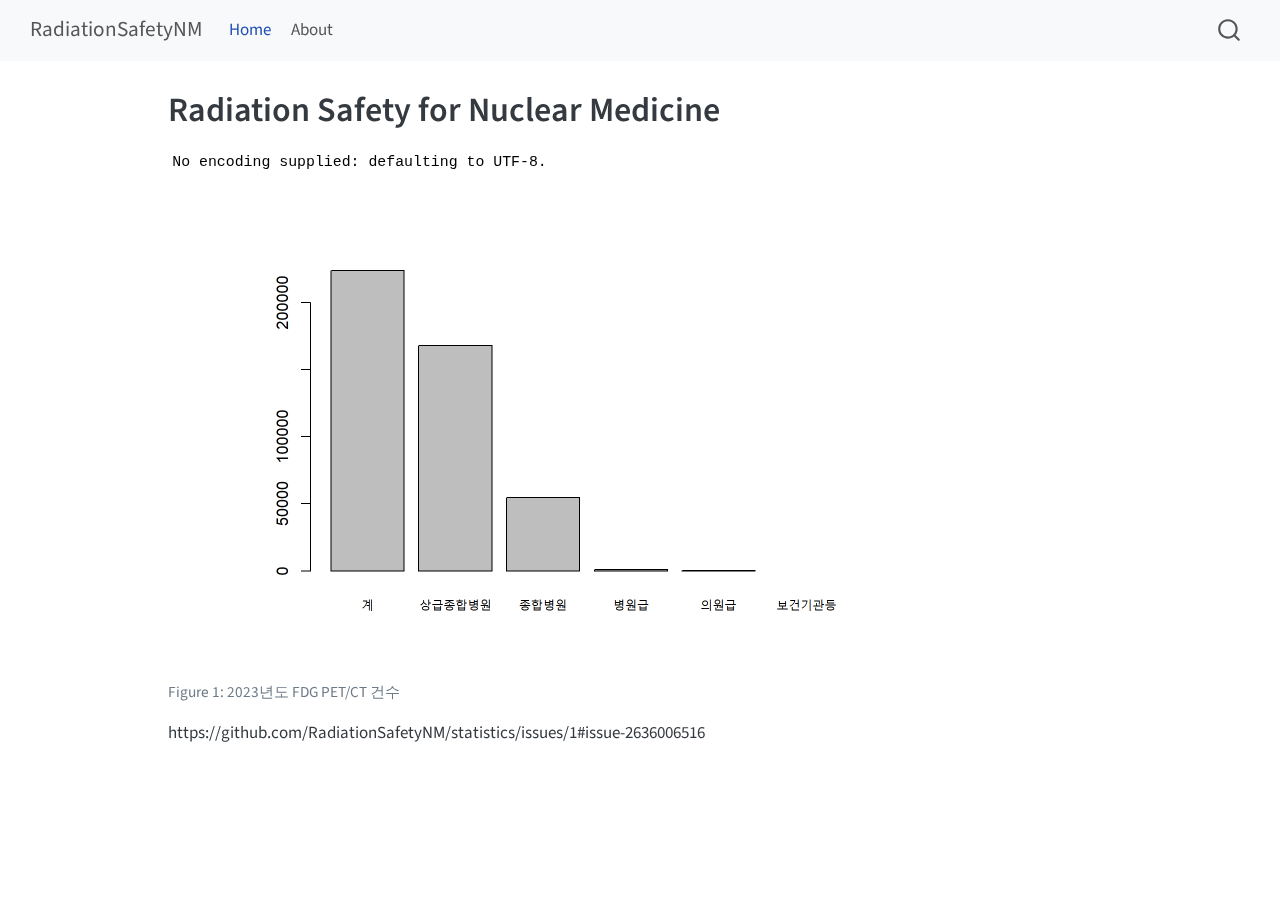
<file: docs/index.html>
<!DOCTYPE html>
<html xmlns="http://www.w3.org/1999/xhtml" lang="en" xml:lang="en"><head>

<meta charset="utf-8">
<meta name="generator" content="quarto-1.5.57">

<meta name="viewport" content="width=device-width, initial-scale=1.0, user-scalable=yes">


<title>Radiation Safety for Nuclear Medicine – RadiationSafetyNM</title>
<style>
code{white-space: pre-wrap;}
span.smallcaps{font-variant: small-caps;}
div.columns{display: flex; gap: min(4vw, 1.5em);}
div.column{flex: auto; overflow-x: auto;}
div.hanging-indent{margin-left: 1.5em; text-indent: -1.5em;}
ul.task-list{list-style: none;}
ul.task-list li input[type="checkbox"] {
  width: 0.8em;
  margin: 0 0.8em 0.2em -1em; /* quarto-specific, see https://github.com/quarto-dev/quarto-cli/issues/4556 */ 
  vertical-align: middle;
}
</style>


<script src="site_libs/quarto-nav/quarto-nav.js"></script>
<script src="site_libs/quarto-nav/headroom.min.js"></script>
<script src="site_libs/clipboard/clipboard.min.js"></script>
<script src="site_libs/quarto-search/autocomplete.umd.js"></script>
<script src="site_libs/quarto-search/fuse.min.js"></script>
<script src="site_libs/quarto-search/quarto-search.js"></script>
<meta name="quarto:offset" content="./">
<script src="site_libs/quarto-html/quarto.js"></script>
<script src="site_libs/quarto-html/popper.min.js"></script>
<script src="site_libs/quarto-html/tippy.umd.min.js"></script>
<script src="site_libs/quarto-html/anchor.min.js"></script>
<link href="site_libs/quarto-html/tippy.css" rel="stylesheet">
<link href="site_libs/quarto-html/quarto-syntax-highlighting.css" rel="stylesheet" id="quarto-text-highlighting-styles">
<script src="site_libs/bootstrap/bootstrap.min.js"></script>
<link href="site_libs/bootstrap/bootstrap-icons.css" rel="stylesheet">
<link href="site_libs/bootstrap/bootstrap.min.css" rel="stylesheet" id="quarto-bootstrap" data-mode="light">
<script id="quarto-search-options" type="application/json">{
  "location": "navbar",
  "copy-button": false,
  "collapse-after": 3,
  "panel-placement": "end",
  "type": "overlay",
  "limit": 50,
  "keyboard-shortcut": [
    "f",
    "/",
    "s"
  ],
  "show-item-context": false,
  "language": {
    "search-no-results-text": "No results",
    "search-matching-documents-text": "matching documents",
    "search-copy-link-title": "Copy link to search",
    "search-hide-matches-text": "Hide additional matches",
    "search-more-match-text": "more match in this document",
    "search-more-matches-text": "more matches in this document",
    "search-clear-button-title": "Clear",
    "search-text-placeholder": "",
    "search-detached-cancel-button-title": "Cancel",
    "search-submit-button-title": "Submit",
    "search-label": "Search"
  }
}</script>


<link rel="stylesheet" href="styles.css">
</head>

<body class="nav-fixed">

<div id="quarto-search-results"></div>
  <header id="quarto-header" class="headroom fixed-top">
    <nav class="navbar navbar-expand-lg " data-bs-theme="dark">
      <div class="navbar-container container-fluid">
      <div class="navbar-brand-container mx-auto">
    <a class="navbar-brand" href="./index.html">
    <span class="navbar-title">RadiationSafetyNM</span>
    </a>
  </div>
            <div id="quarto-search" class="" title="Search"></div>
          <button class="navbar-toggler" type="button" data-bs-toggle="collapse" data-bs-target="#navbarCollapse" aria-controls="navbarCollapse" role="menu" aria-expanded="false" aria-label="Toggle navigation" onclick="if (window.quartoToggleHeadroom) { window.quartoToggleHeadroom(); }">
  <span class="navbar-toggler-icon"></span>
</button>
          <div class="collapse navbar-collapse" id="navbarCollapse">
            <ul class="navbar-nav navbar-nav-scroll me-auto">
  <li class="nav-item">
    <a class="nav-link active" href="./index.html" aria-current="page"> 
<span class="menu-text">Home</span></a>
  </li>  
  <li class="nav-item">
    <a class="nav-link" href="./about.html"> 
<span class="menu-text">About</span></a>
  </li>  
</ul>
          </div> <!-- /navcollapse -->
            <div class="quarto-navbar-tools">
</div>
      </div> <!-- /container-fluid -->
    </nav>
</header>
<!-- content -->
<div id="quarto-content" class="quarto-container page-columns page-rows-contents page-layout-article page-navbar">
<!-- sidebar -->
<!-- margin-sidebar -->
    <div id="quarto-margin-sidebar" class="sidebar margin-sidebar zindex-bottom">
        
    </div>
<!-- main -->
<main class="content" id="quarto-document-content">

<header id="title-block-header" class="quarto-title-block default">
<div class="quarto-title">
<h1 class="title">Radiation Safety for Nuclear Medicine</h1>
</div>



<div class="quarto-title-meta">

    
  
    
  </div>
  


</header>


<div class="cell">
<div class="cell-output cell-output-stderr">
<pre><code>No encoding supplied: defaulting to UTF-8.</code></pre>
</div>
<div class="cell-output-display">
<div id="fig-petct" class="quarto-float quarto-figure quarto-figure-center anchored">
<figure class="quarto-float quarto-float-fig figure">
<div aria-describedby="fig-petct-caption-0ceaefa1-69ba-4598-a22c-09a6ac19f8ca">
<img src="index_files/figure-html/fig-petct-1.png" class="img-fluid figure-img" width="672">
</div>
<figcaption class="quarto-float-caption-bottom quarto-float-caption quarto-float-fig" id="fig-petct-caption-0ceaefa1-69ba-4598-a22c-09a6ac19f8ca">
Figure&nbsp;1: 2023년도 FDG PET/CT 건수
</figcaption>
</figure>
</div>
</div>
</div>
<p>https://github.com/RadiationSafetyNM/statistics/issues/1#issue-2636006516</p>
<script src="https://utteranc.es/client.js" repo="[ENTER REPO HERE]" issue-term="pathname" theme="github-light" crossorigin="anonymous" async="">
</script>



</main> <!-- /main -->
<script id="quarto-html-after-body" type="application/javascript">
window.document.addEventListener("DOMContentLoaded", function (event) {
  const toggleBodyColorMode = (bsSheetEl) => {
    const mode = bsSheetEl.getAttribute("data-mode");
    const bodyEl = window.document.querySelector("body");
    if (mode === "dark") {
      bodyEl.classList.add("quarto-dark");
      bodyEl.classList.remove("quarto-light");
    } else {
      bodyEl.classList.add("quarto-light");
      bodyEl.classList.remove("quarto-dark");
    }
  }
  const toggleBodyColorPrimary = () => {
    const bsSheetEl = window.document.querySelector("link#quarto-bootstrap");
    if (bsSheetEl) {
      toggleBodyColorMode(bsSheetEl);
    }
  }
  toggleBodyColorPrimary();  
  const icon = "";
  const anchorJS = new window.AnchorJS();
  anchorJS.options = {
    placement: 'right',
    icon: icon
  };
  anchorJS.add('.anchored');
  const isCodeAnnotation = (el) => {
    for (const clz of el.classList) {
      if (clz.startsWith('code-annotation-')) {                     
        return true;
      }
    }
    return false;
  }
  const onCopySuccess = function(e) {
    // button target
    const button = e.trigger;
    // don't keep focus
    button.blur();
    // flash "checked"
    button.classList.add('code-copy-button-checked');
    var currentTitle = button.getAttribute("title");
    button.setAttribute("title", "Copied!");
    let tooltip;
    if (window.bootstrap) {
      button.setAttribute("data-bs-toggle", "tooltip");
      button.setAttribute("data-bs-placement", "left");
      button.setAttribute("data-bs-title", "Copied!");
      tooltip = new bootstrap.Tooltip(button, 
        { trigger: "manual", 
          customClass: "code-copy-button-tooltip",
          offset: [0, -8]});
      tooltip.show();    
    }
    setTimeout(function() {
      if (tooltip) {
        tooltip.hide();
        button.removeAttribute("data-bs-title");
        button.removeAttribute("data-bs-toggle");
        button.removeAttribute("data-bs-placement");
      }
      button.setAttribute("title", currentTitle);
      button.classList.remove('code-copy-button-checked');
    }, 1000);
    // clear code selection
    e.clearSelection();
  }
  const getTextToCopy = function(trigger) {
      const codeEl = trigger.previousElementSibling.cloneNode(true);
      for (const childEl of codeEl.children) {
        if (isCodeAnnotation(childEl)) {
          childEl.remove();
        }
      }
      return codeEl.innerText;
  }
  const clipboard = new window.ClipboardJS('.code-copy-button:not([data-in-quarto-modal])', {
    text: getTextToCopy
  });
  clipboard.on('success', onCopySuccess);
  if (window.document.getElementById('quarto-embedded-source-code-modal')) {
    // For code content inside modals, clipBoardJS needs to be initialized with a container option
    // TODO: Check when it could be a function (https://github.com/zenorocha/clipboard.js/issues/860)
    const clipboardModal = new window.ClipboardJS('.code-copy-button[data-in-quarto-modal]', {
      text: getTextToCopy,
      container: window.document.getElementById('quarto-embedded-source-code-modal')
    });
    clipboardModal.on('success', onCopySuccess);
  }
    var localhostRegex = new RegExp(/^(?:http|https):\/\/localhost\:?[0-9]*\//);
    var mailtoRegex = new RegExp(/^mailto:/);
      var filterRegex = new RegExp('/' + window.location.host + '/');
    var isInternal = (href) => {
        return filterRegex.test(href) || localhostRegex.test(href) || mailtoRegex.test(href);
    }
    // Inspect non-navigation links and adorn them if external
 	var links = window.document.querySelectorAll('a[href]:not(.nav-link):not(.navbar-brand):not(.toc-action):not(.sidebar-link):not(.sidebar-item-toggle):not(.pagination-link):not(.no-external):not([aria-hidden]):not(.dropdown-item):not(.quarto-navigation-tool):not(.about-link)');
    for (var i=0; i<links.length; i++) {
      const link = links[i];
      if (!isInternal(link.href)) {
        // undo the damage that might have been done by quarto-nav.js in the case of
        // links that we want to consider external
        if (link.dataset.originalHref !== undefined) {
          link.href = link.dataset.originalHref;
        }
      }
    }
  function tippyHover(el, contentFn, onTriggerFn, onUntriggerFn) {
    const config = {
      allowHTML: true,
      maxWidth: 500,
      delay: 100,
      arrow: false,
      appendTo: function(el) {
          return el.parentElement;
      },
      interactive: true,
      interactiveBorder: 10,
      theme: 'quarto',
      placement: 'bottom-start',
    };
    if (contentFn) {
      config.content = contentFn;
    }
    if (onTriggerFn) {
      config.onTrigger = onTriggerFn;
    }
    if (onUntriggerFn) {
      config.onUntrigger = onUntriggerFn;
    }
    window.tippy(el, config); 
  }
  const noterefs = window.document.querySelectorAll('a[role="doc-noteref"]');
  for (var i=0; i<noterefs.length; i++) {
    const ref = noterefs[i];
    tippyHover(ref, function() {
      // use id or data attribute instead here
      let href = ref.getAttribute('data-footnote-href') || ref.getAttribute('href');
      try { href = new URL(href).hash; } catch {}
      const id = href.replace(/^#\/?/, "");
      const note = window.document.getElementById(id);
      if (note) {
        return note.innerHTML;
      } else {
        return "";
      }
    });
  }
  const xrefs = window.document.querySelectorAll('a.quarto-xref');
  const processXRef = (id, note) => {
    // Strip column container classes
    const stripColumnClz = (el) => {
      el.classList.remove("page-full", "page-columns");
      if (el.children) {
        for (const child of el.children) {
          stripColumnClz(child);
        }
      }
    }
    stripColumnClz(note)
    if (id === null || id.startsWith('sec-')) {
      // Special case sections, only their first couple elements
      const container = document.createElement("div");
      if (note.children && note.children.length > 2) {
        container.appendChild(note.children[0].cloneNode(true));
        for (let i = 1; i < note.children.length; i++) {
          const child = note.children[i];
          if (child.tagName === "P" && child.innerText === "") {
            continue;
          } else {
            container.appendChild(child.cloneNode(true));
            break;
          }
        }
        if (window.Quarto?.typesetMath) {
          window.Quarto.typesetMath(container);
        }
        return container.innerHTML
      } else {
        if (window.Quarto?.typesetMath) {
          window.Quarto.typesetMath(note);
        }
        return note.innerHTML;
      }
    } else {
      // Remove any anchor links if they are present
      const anchorLink = note.querySelector('a.anchorjs-link');
      if (anchorLink) {
        anchorLink.remove();
      }
      if (window.Quarto?.typesetMath) {
        window.Quarto.typesetMath(note);
      }
      // TODO in 1.5, we should make sure this works without a callout special case
      if (note.classList.contains("callout")) {
        return note.outerHTML;
      } else {
        return note.innerHTML;
      }
    }
  }
  for (var i=0; i<xrefs.length; i++) {
    const xref = xrefs[i];
    tippyHover(xref, undefined, function(instance) {
      instance.disable();
      let url = xref.getAttribute('href');
      let hash = undefined; 
      if (url.startsWith('#')) {
        hash = url;
      } else {
        try { hash = new URL(url).hash; } catch {}
      }
      if (hash) {
        const id = hash.replace(/^#\/?/, "");
        const note = window.document.getElementById(id);
        if (note !== null) {
          try {
            const html = processXRef(id, note.cloneNode(true));
            instance.setContent(html);
          } finally {
            instance.enable();
            instance.show();
          }
        } else {
          // See if we can fetch this
          fetch(url.split('#')[0])
          .then(res => res.text())
          .then(html => {
            const parser = new DOMParser();
            const htmlDoc = parser.parseFromString(html, "text/html");
            const note = htmlDoc.getElementById(id);
            if (note !== null) {
              const html = processXRef(id, note);
              instance.setContent(html);
            } 
          }).finally(() => {
            instance.enable();
            instance.show();
          });
        }
      } else {
        // See if we can fetch a full url (with no hash to target)
        // This is a special case and we should probably do some content thinning / targeting
        fetch(url)
        .then(res => res.text())
        .then(html => {
          const parser = new DOMParser();
          const htmlDoc = parser.parseFromString(html, "text/html");
          const note = htmlDoc.querySelector('main.content');
          if (note !== null) {
            // This should only happen for chapter cross references
            // (since there is no id in the URL)
            // remove the first header
            if (note.children.length > 0 && note.children[0].tagName === "HEADER") {
              note.children[0].remove();
            }
            const html = processXRef(null, note);
            instance.setContent(html);
          } 
        }).finally(() => {
          instance.enable();
          instance.show();
        });
      }
    }, function(instance) {
    });
  }
      let selectedAnnoteEl;
      const selectorForAnnotation = ( cell, annotation) => {
        let cellAttr = 'data-code-cell="' + cell + '"';
        let lineAttr = 'data-code-annotation="' +  annotation + '"';
        const selector = 'span[' + cellAttr + '][' + lineAttr + ']';
        return selector;
      }
      const selectCodeLines = (annoteEl) => {
        const doc = window.document;
        const targetCell = annoteEl.getAttribute("data-target-cell");
        const targetAnnotation = annoteEl.getAttribute("data-target-annotation");
        const annoteSpan = window.document.querySelector(selectorForAnnotation(targetCell, targetAnnotation));
        const lines = annoteSpan.getAttribute("data-code-lines").split(",");
        const lineIds = lines.map((line) => {
          return targetCell + "-" + line;
        })
        let top = null;
        let height = null;
        let parent = null;
        if (lineIds.length > 0) {
            //compute the position of the single el (top and bottom and make a div)
            const el = window.document.getElementById(lineIds[0]);
            top = el.offsetTop;
            height = el.offsetHeight;
            parent = el.parentElement.parentElement;
          if (lineIds.length > 1) {
            const lastEl = window.document.getElementById(lineIds[lineIds.length - 1]);
            const bottom = lastEl.offsetTop + lastEl.offsetHeight;
            height = bottom - top;
          }
          if (top !== null && height !== null && parent !== null) {
            // cook up a div (if necessary) and position it 
            let div = window.document.getElementById("code-annotation-line-highlight");
            if (div === null) {
              div = window.document.createElement("div");
              div.setAttribute("id", "code-annotation-line-highlight");
              div.style.position = 'absolute';
              parent.appendChild(div);
            }
            div.style.top = top - 2 + "px";
            div.style.height = height + 4 + "px";
            div.style.left = 0;
            let gutterDiv = window.document.getElementById("code-annotation-line-highlight-gutter");
            if (gutterDiv === null) {
              gutterDiv = window.document.createElement("div");
              gutterDiv.setAttribute("id", "code-annotation-line-highlight-gutter");
              gutterDiv.style.position = 'absolute';
              const codeCell = window.document.getElementById(targetCell);
              const gutter = codeCell.querySelector('.code-annotation-gutter');
              gutter.appendChild(gutterDiv);
            }
            gutterDiv.style.top = top - 2 + "px";
            gutterDiv.style.height = height + 4 + "px";
          }
          selectedAnnoteEl = annoteEl;
        }
      };
      const unselectCodeLines = () => {
        const elementsIds = ["code-annotation-line-highlight", "code-annotation-line-highlight-gutter"];
        elementsIds.forEach((elId) => {
          const div = window.document.getElementById(elId);
          if (div) {
            div.remove();
          }
        });
        selectedAnnoteEl = undefined;
      };
        // Handle positioning of the toggle
    window.addEventListener(
      "resize",
      throttle(() => {
        elRect = undefined;
        if (selectedAnnoteEl) {
          selectCodeLines(selectedAnnoteEl);
        }
      }, 10)
    );
    function throttle(fn, ms) {
    let throttle = false;
    let timer;
      return (...args) => {
        if(!throttle) { // first call gets through
            fn.apply(this, args);
            throttle = true;
        } else { // all the others get throttled
            if(timer) clearTimeout(timer); // cancel #2
            timer = setTimeout(() => {
              fn.apply(this, args);
              timer = throttle = false;
            }, ms);
        }
      };
    }
      // Attach click handler to the DT
      const annoteDls = window.document.querySelectorAll('dt[data-target-cell]');
      for (const annoteDlNode of annoteDls) {
        annoteDlNode.addEventListener('click', (event) => {
          const clickedEl = event.target;
          if (clickedEl !== selectedAnnoteEl) {
            unselectCodeLines();
            const activeEl = window.document.querySelector('dt[data-target-cell].code-annotation-active');
            if (activeEl) {
              activeEl.classList.remove('code-annotation-active');
            }
            selectCodeLines(clickedEl);
            clickedEl.classList.add('code-annotation-active');
          } else {
            // Unselect the line
            unselectCodeLines();
            clickedEl.classList.remove('code-annotation-active');
          }
        });
      }
  const findCites = (el) => {
    const parentEl = el.parentElement;
    if (parentEl) {
      const cites = parentEl.dataset.cites;
      if (cites) {
        return {
          el,
          cites: cites.split(' ')
        };
      } else {
        return findCites(el.parentElement)
      }
    } else {
      return undefined;
    }
  };
  var bibliorefs = window.document.querySelectorAll('a[role="doc-biblioref"]');
  for (var i=0; i<bibliorefs.length; i++) {
    const ref = bibliorefs[i];
    const citeInfo = findCites(ref);
    if (citeInfo) {
      tippyHover(citeInfo.el, function() {
        var popup = window.document.createElement('div');
        citeInfo.cites.forEach(function(cite) {
          var citeDiv = window.document.createElement('div');
          citeDiv.classList.add('hanging-indent');
          citeDiv.classList.add('csl-entry');
          var biblioDiv = window.document.getElementById('ref-' + cite);
          if (biblioDiv) {
            citeDiv.innerHTML = biblioDiv.innerHTML;
          }
          popup.appendChild(citeDiv);
        });
        return popup.innerHTML;
      });
    }
  }
});
</script>
</div> <!-- /content -->




</body></html>
</file>
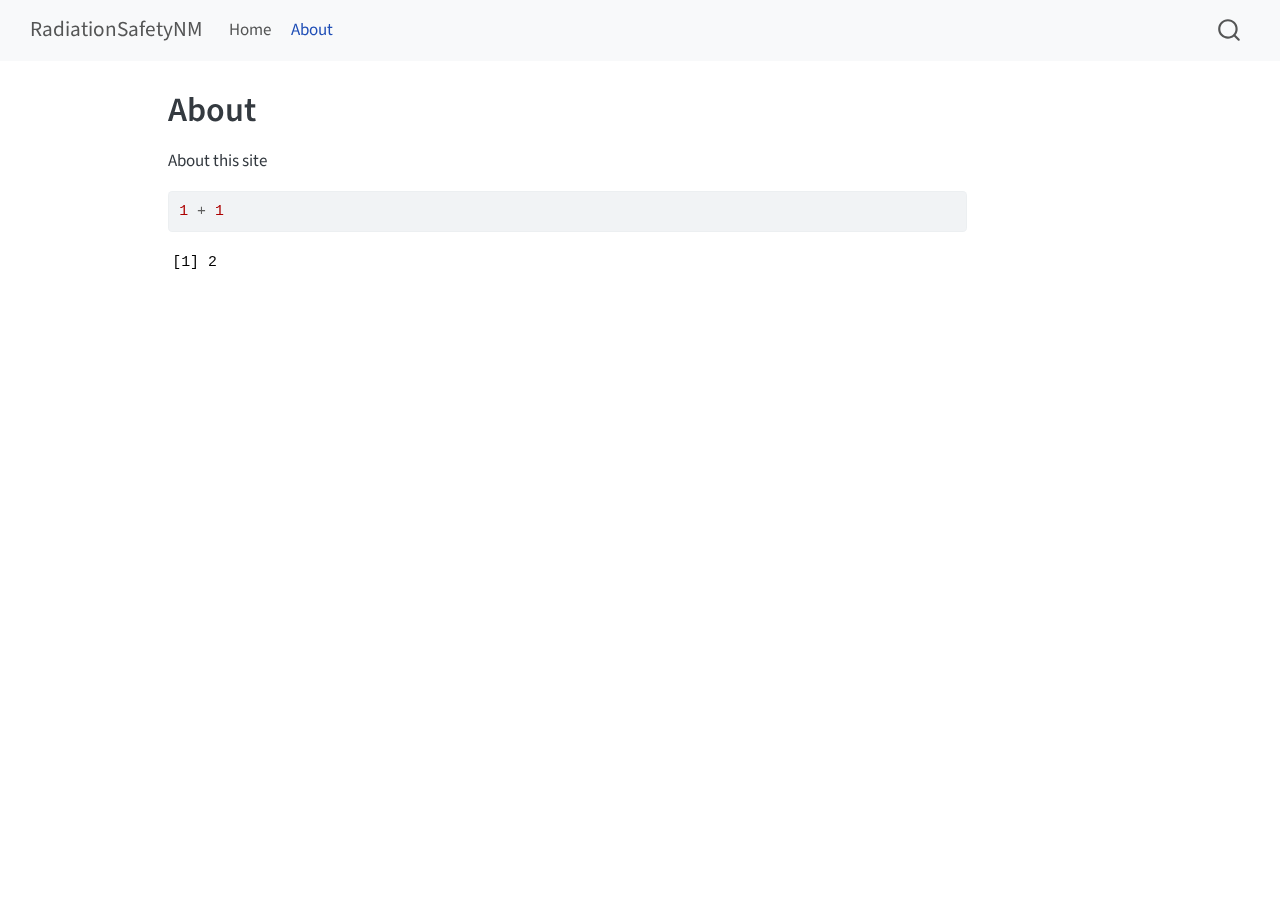
<file: docs/about.html>
<!DOCTYPE html>
<html xmlns="http://www.w3.org/1999/xhtml" lang="en" xml:lang="en"><head>

<meta charset="utf-8">
<meta name="generator" content="quarto-1.5.57">

<meta name="viewport" content="width=device-width, initial-scale=1.0, user-scalable=yes">


<title>About – RadiationSafetyNM</title>
<style>
code{white-space: pre-wrap;}
span.smallcaps{font-variant: small-caps;}
div.columns{display: flex; gap: min(4vw, 1.5em);}
div.column{flex: auto; overflow-x: auto;}
div.hanging-indent{margin-left: 1.5em; text-indent: -1.5em;}
ul.task-list{list-style: none;}
ul.task-list li input[type="checkbox"] {
  width: 0.8em;
  margin: 0 0.8em 0.2em -1em; /* quarto-specific, see https://github.com/quarto-dev/quarto-cli/issues/4556 */ 
  vertical-align: middle;
}
/* CSS for syntax highlighting */
pre > code.sourceCode { white-space: pre; position: relative; }
pre > code.sourceCode > span { line-height: 1.25; }
pre > code.sourceCode > span:empty { height: 1.2em; }
.sourceCode { overflow: visible; }
code.sourceCode > span { color: inherit; text-decoration: inherit; }
div.sourceCode { margin: 1em 0; }
pre.sourceCode { margin: 0; }
@media screen {
div.sourceCode { overflow: auto; }
}
@media print {
pre > code.sourceCode { white-space: pre-wrap; }
pre > code.sourceCode > span { display: inline-block; text-indent: -5em; padding-left: 5em; }
}
pre.numberSource code
  { counter-reset: source-line 0; }
pre.numberSource code > span
  { position: relative; left: -4em; counter-increment: source-line; }
pre.numberSource code > span > a:first-child::before
  { content: counter(source-line);
    position: relative; left: -1em; text-align: right; vertical-align: baseline;
    border: none; display: inline-block;
    -webkit-touch-callout: none; -webkit-user-select: none;
    -khtml-user-select: none; -moz-user-select: none;
    -ms-user-select: none; user-select: none;
    padding: 0 4px; width: 4em;
  }
pre.numberSource { margin-left: 3em;  padding-left: 4px; }
div.sourceCode
  {   }
@media screen {
pre > code.sourceCode > span > a:first-child::before { text-decoration: underline; }
}
</style>


<script src="site_libs/quarto-nav/quarto-nav.js"></script>
<script src="site_libs/quarto-nav/headroom.min.js"></script>
<script src="site_libs/clipboard/clipboard.min.js"></script>
<script src="site_libs/quarto-search/autocomplete.umd.js"></script>
<script src="site_libs/quarto-search/fuse.min.js"></script>
<script src="site_libs/quarto-search/quarto-search.js"></script>
<meta name="quarto:offset" content="./">
<script src="site_libs/quarto-html/quarto.js"></script>
<script src="site_libs/quarto-html/popper.min.js"></script>
<script src="site_libs/quarto-html/tippy.umd.min.js"></script>
<script src="site_libs/quarto-html/anchor.min.js"></script>
<link href="site_libs/quarto-html/tippy.css" rel="stylesheet">
<link href="site_libs/quarto-html/quarto-syntax-highlighting.css" rel="stylesheet" id="quarto-text-highlighting-styles">
<script src="site_libs/bootstrap/bootstrap.min.js"></script>
<link href="site_libs/bootstrap/bootstrap-icons.css" rel="stylesheet">
<link href="site_libs/bootstrap/bootstrap.min.css" rel="stylesheet" id="quarto-bootstrap" data-mode="light">
<script id="quarto-search-options" type="application/json">{
  "location": "navbar",
  "copy-button": false,
  "collapse-after": 3,
  "panel-placement": "end",
  "type": "overlay",
  "limit": 50,
  "keyboard-shortcut": [
    "f",
    "/",
    "s"
  ],
  "show-item-context": false,
  "language": {
    "search-no-results-text": "No results",
    "search-matching-documents-text": "matching documents",
    "search-copy-link-title": "Copy link to search",
    "search-hide-matches-text": "Hide additional matches",
    "search-more-match-text": "more match in this document",
    "search-more-matches-text": "more matches in this document",
    "search-clear-button-title": "Clear",
    "search-text-placeholder": "",
    "search-detached-cancel-button-title": "Cancel",
    "search-submit-button-title": "Submit",
    "search-label": "Search"
  }
}</script>


<link rel="stylesheet" href="styles.css">
</head>

<body class="nav-fixed">

<div id="quarto-search-results"></div>
  <header id="quarto-header" class="headroom fixed-top">
    <nav class="navbar navbar-expand-lg " data-bs-theme="dark">
      <div class="navbar-container container-fluid">
      <div class="navbar-brand-container mx-auto">
    <a class="navbar-brand" href="./index.html">
    <span class="navbar-title">RadiationSafetyNM</span>
    </a>
  </div>
            <div id="quarto-search" class="" title="Search"></div>
          <button class="navbar-toggler" type="button" data-bs-toggle="collapse" data-bs-target="#navbarCollapse" aria-controls="navbarCollapse" role="menu" aria-expanded="false" aria-label="Toggle navigation" onclick="if (window.quartoToggleHeadroom) { window.quartoToggleHeadroom(); }">
  <span class="navbar-toggler-icon"></span>
</button>
          <div class="collapse navbar-collapse" id="navbarCollapse">
            <ul class="navbar-nav navbar-nav-scroll me-auto">
  <li class="nav-item">
    <a class="nav-link" href="./index.html"> 
<span class="menu-text">Home</span></a>
  </li>  
  <li class="nav-item">
    <a class="nav-link active" href="./about.html" aria-current="page"> 
<span class="menu-text">About</span></a>
  </li>  
</ul>
          </div> <!-- /navcollapse -->
            <div class="quarto-navbar-tools">
</div>
      </div> <!-- /container-fluid -->
    </nav>
</header>
<!-- content -->
<div id="quarto-content" class="quarto-container page-columns page-rows-contents page-layout-article page-navbar">
<!-- sidebar -->
<!-- margin-sidebar -->
    <div id="quarto-margin-sidebar" class="sidebar margin-sidebar zindex-bottom">
        
    </div>
<!-- main -->
<main class="content" id="quarto-document-content">

<header id="title-block-header" class="quarto-title-block default">
<div class="quarto-title">
<h1 class="title">About</h1>
</div>



<div class="quarto-title-meta">

    
  
    
  </div>
  


</header>


<p>About this site</p>
<div class="cell">
<div class="sourceCode cell-code" id="cb1"><pre class="sourceCode r code-with-copy"><code class="sourceCode r"><span id="cb1-1"><a href="#cb1-1" aria-hidden="true" tabindex="-1"></a><span class="dv">1</span> <span class="sc">+</span> <span class="dv">1</span></span></code><button title="Copy to Clipboard" class="code-copy-button"><i class="bi"></i></button></pre></div>
<div class="cell-output cell-output-stdout">
<pre><code>[1] 2</code></pre>
</div>
</div>



</main> <!-- /main -->
<script id="quarto-html-after-body" type="application/javascript">
window.document.addEventListener("DOMContentLoaded", function (event) {
  const toggleBodyColorMode = (bsSheetEl) => {
    const mode = bsSheetEl.getAttribute("data-mode");
    const bodyEl = window.document.querySelector("body");
    if (mode === "dark") {
      bodyEl.classList.add("quarto-dark");
      bodyEl.classList.remove("quarto-light");
    } else {
      bodyEl.classList.add("quarto-light");
      bodyEl.classList.remove("quarto-dark");
    }
  }
  const toggleBodyColorPrimary = () => {
    const bsSheetEl = window.document.querySelector("link#quarto-bootstrap");
    if (bsSheetEl) {
      toggleBodyColorMode(bsSheetEl);
    }
  }
  toggleBodyColorPrimary();  
  const icon = "";
  const anchorJS = new window.AnchorJS();
  anchorJS.options = {
    placement: 'right',
    icon: icon
  };
  anchorJS.add('.anchored');
  const isCodeAnnotation = (el) => {
    for (const clz of el.classList) {
      if (clz.startsWith('code-annotation-')) {                     
        return true;
      }
    }
    return false;
  }
  const onCopySuccess = function(e) {
    // button target
    const button = e.trigger;
    // don't keep focus
    button.blur();
    // flash "checked"
    button.classList.add('code-copy-button-checked');
    var currentTitle = button.getAttribute("title");
    button.setAttribute("title", "Copied!");
    let tooltip;
    if (window.bootstrap) {
      button.setAttribute("data-bs-toggle", "tooltip");
      button.setAttribute("data-bs-placement", "left");
      button.setAttribute("data-bs-title", "Copied!");
      tooltip = new bootstrap.Tooltip(button, 
        { trigger: "manual", 
          customClass: "code-copy-button-tooltip",
          offset: [0, -8]});
      tooltip.show();    
    }
    setTimeout(function() {
      if (tooltip) {
        tooltip.hide();
        button.removeAttribute("data-bs-title");
        button.removeAttribute("data-bs-toggle");
        button.removeAttribute("data-bs-placement");
      }
      button.setAttribute("title", currentTitle);
      button.classList.remove('code-copy-button-checked');
    }, 1000);
    // clear code selection
    e.clearSelection();
  }
  const getTextToCopy = function(trigger) {
      const codeEl = trigger.previousElementSibling.cloneNode(true);
      for (const childEl of codeEl.children) {
        if (isCodeAnnotation(childEl)) {
          childEl.remove();
        }
      }
      return codeEl.innerText;
  }
  const clipboard = new window.ClipboardJS('.code-copy-button:not([data-in-quarto-modal])', {
    text: getTextToCopy
  });
  clipboard.on('success', onCopySuccess);
  if (window.document.getElementById('quarto-embedded-source-code-modal')) {
    // For code content inside modals, clipBoardJS needs to be initialized with a container option
    // TODO: Check when it could be a function (https://github.com/zenorocha/clipboard.js/issues/860)
    const clipboardModal = new window.ClipboardJS('.code-copy-button[data-in-quarto-modal]', {
      text: getTextToCopy,
      container: window.document.getElementById('quarto-embedded-source-code-modal')
    });
    clipboardModal.on('success', onCopySuccess);
  }
    var localhostRegex = new RegExp(/^(?:http|https):\/\/localhost\:?[0-9]*\//);
    var mailtoRegex = new RegExp(/^mailto:/);
      var filterRegex = new RegExp('/' + window.location.host + '/');
    var isInternal = (href) => {
        return filterRegex.test(href) || localhostRegex.test(href) || mailtoRegex.test(href);
    }
    // Inspect non-navigation links and adorn them if external
 	var links = window.document.querySelectorAll('a[href]:not(.nav-link):not(.navbar-brand):not(.toc-action):not(.sidebar-link):not(.sidebar-item-toggle):not(.pagination-link):not(.no-external):not([aria-hidden]):not(.dropdown-item):not(.quarto-navigation-tool):not(.about-link)');
    for (var i=0; i<links.length; i++) {
      const link = links[i];
      if (!isInternal(link.href)) {
        // undo the damage that might have been done by quarto-nav.js in the case of
        // links that we want to consider external
        if (link.dataset.originalHref !== undefined) {
          link.href = link.dataset.originalHref;
        }
      }
    }
  function tippyHover(el, contentFn, onTriggerFn, onUntriggerFn) {
    const config = {
      allowHTML: true,
      maxWidth: 500,
      delay: 100,
      arrow: false,
      appendTo: function(el) {
          return el.parentElement;
      },
      interactive: true,
      interactiveBorder: 10,
      theme: 'quarto',
      placement: 'bottom-start',
    };
    if (contentFn) {
      config.content = contentFn;
    }
    if (onTriggerFn) {
      config.onTrigger = onTriggerFn;
    }
    if (onUntriggerFn) {
      config.onUntrigger = onUntriggerFn;
    }
    window.tippy(el, config); 
  }
  const noterefs = window.document.querySelectorAll('a[role="doc-noteref"]');
  for (var i=0; i<noterefs.length; i++) {
    const ref = noterefs[i];
    tippyHover(ref, function() {
      // use id or data attribute instead here
      let href = ref.getAttribute('data-footnote-href') || ref.getAttribute('href');
      try { href = new URL(href).hash; } catch {}
      const id = href.replace(/^#\/?/, "");
      const note = window.document.getElementById(id);
      if (note) {
        return note.innerHTML;
      } else {
        return "";
      }
    });
  }
  const xrefs = window.document.querySelectorAll('a.quarto-xref');
  const processXRef = (id, note) => {
    // Strip column container classes
    const stripColumnClz = (el) => {
      el.classList.remove("page-full", "page-columns");
      if (el.children) {
        for (const child of el.children) {
          stripColumnClz(child);
        }
      }
    }
    stripColumnClz(note)
    if (id === null || id.startsWith('sec-')) {
      // Special case sections, only their first couple elements
      const container = document.createElement("div");
      if (note.children && note.children.length > 2) {
        container.appendChild(note.children[0].cloneNode(true));
        for (let i = 1; i < note.children.length; i++) {
          const child = note.children[i];
          if (child.tagName === "P" && child.innerText === "") {
            continue;
          } else {
            container.appendChild(child.cloneNode(true));
            break;
          }
        }
        if (window.Quarto?.typesetMath) {
          window.Quarto.typesetMath(container);
        }
        return container.innerHTML
      } else {
        if (window.Quarto?.typesetMath) {
          window.Quarto.typesetMath(note);
        }
        return note.innerHTML;
      }
    } else {
      // Remove any anchor links if they are present
      const anchorLink = note.querySelector('a.anchorjs-link');
      if (anchorLink) {
        anchorLink.remove();
      }
      if (window.Quarto?.typesetMath) {
        window.Quarto.typesetMath(note);
      }
      // TODO in 1.5, we should make sure this works without a callout special case
      if (note.classList.contains("callout")) {
        return note.outerHTML;
      } else {
        return note.innerHTML;
      }
    }
  }
  for (var i=0; i<xrefs.length; i++) {
    const xref = xrefs[i];
    tippyHover(xref, undefined, function(instance) {
      instance.disable();
      let url = xref.getAttribute('href');
      let hash = undefined; 
      if (url.startsWith('#')) {
        hash = url;
      } else {
        try { hash = new URL(url).hash; } catch {}
      }
      if (hash) {
        const id = hash.replace(/^#\/?/, "");
        const note = window.document.getElementById(id);
        if (note !== null) {
          try {
            const html = processXRef(id, note.cloneNode(true));
            instance.setContent(html);
          } finally {
            instance.enable();
            instance.show();
          }
        } else {
          // See if we can fetch this
          fetch(url.split('#')[0])
          .then(res => res.text())
          .then(html => {
            const parser = new DOMParser();
            const htmlDoc = parser.parseFromString(html, "text/html");
            const note = htmlDoc.getElementById(id);
            if (note !== null) {
              const html = processXRef(id, note);
              instance.setContent(html);
            } 
          }).finally(() => {
            instance.enable();
            instance.show();
          });
        }
      } else {
        // See if we can fetch a full url (with no hash to target)
        // This is a special case and we should probably do some content thinning / targeting
        fetch(url)
        .then(res => res.text())
        .then(html => {
          const parser = new DOMParser();
          const htmlDoc = parser.parseFromString(html, "text/html");
          const note = htmlDoc.querySelector('main.content');
          if (note !== null) {
            // This should only happen for chapter cross references
            // (since there is no id in the URL)
            // remove the first header
            if (note.children.length > 0 && note.children[0].tagName === "HEADER") {
              note.children[0].remove();
            }
            const html = processXRef(null, note);
            instance.setContent(html);
          } 
        }).finally(() => {
          instance.enable();
          instance.show();
        });
      }
    }, function(instance) {
    });
  }
      let selectedAnnoteEl;
      const selectorForAnnotation = ( cell, annotation) => {
        let cellAttr = 'data-code-cell="' + cell + '"';
        let lineAttr = 'data-code-annotation="' +  annotation + '"';
        const selector = 'span[' + cellAttr + '][' + lineAttr + ']';
        return selector;
      }
      const selectCodeLines = (annoteEl) => {
        const doc = window.document;
        const targetCell = annoteEl.getAttribute("data-target-cell");
        const targetAnnotation = annoteEl.getAttribute("data-target-annotation");
        const annoteSpan = window.document.querySelector(selectorForAnnotation(targetCell, targetAnnotation));
        const lines = annoteSpan.getAttribute("data-code-lines").split(",");
        const lineIds = lines.map((line) => {
          return targetCell + "-" + line;
        })
        let top = null;
        let height = null;
        let parent = null;
        if (lineIds.length > 0) {
            //compute the position of the single el (top and bottom and make a div)
            const el = window.document.getElementById(lineIds[0]);
            top = el.offsetTop;
            height = el.offsetHeight;
            parent = el.parentElement.parentElement;
          if (lineIds.length > 1) {
            const lastEl = window.document.getElementById(lineIds[lineIds.length - 1]);
            const bottom = lastEl.offsetTop + lastEl.offsetHeight;
            height = bottom - top;
          }
          if (top !== null && height !== null && parent !== null) {
            // cook up a div (if necessary) and position it 
            let div = window.document.getElementById("code-annotation-line-highlight");
            if (div === null) {
              div = window.document.createElement("div");
              div.setAttribute("id", "code-annotation-line-highlight");
              div.style.position = 'absolute';
              parent.appendChild(div);
            }
            div.style.top = top - 2 + "px";
            div.style.height = height + 4 + "px";
            div.style.left = 0;
            let gutterDiv = window.document.getElementById("code-annotation-line-highlight-gutter");
            if (gutterDiv === null) {
              gutterDiv = window.document.createElement("div");
              gutterDiv.setAttribute("id", "code-annotation-line-highlight-gutter");
              gutterDiv.style.position = 'absolute';
              const codeCell = window.document.getElementById(targetCell);
              const gutter = codeCell.querySelector('.code-annotation-gutter');
              gutter.appendChild(gutterDiv);
            }
            gutterDiv.style.top = top - 2 + "px";
            gutterDiv.style.height = height + 4 + "px";
          }
          selectedAnnoteEl = annoteEl;
        }
      };
      const unselectCodeLines = () => {
        const elementsIds = ["code-annotation-line-highlight", "code-annotation-line-highlight-gutter"];
        elementsIds.forEach((elId) => {
          const div = window.document.getElementById(elId);
          if (div) {
            div.remove();
          }
        });
        selectedAnnoteEl = undefined;
      };
        // Handle positioning of the toggle
    window.addEventListener(
      "resize",
      throttle(() => {
        elRect = undefined;
        if (selectedAnnoteEl) {
          selectCodeLines(selectedAnnoteEl);
        }
      }, 10)
    );
    function throttle(fn, ms) {
    let throttle = false;
    let timer;
      return (...args) => {
        if(!throttle) { // first call gets through
            fn.apply(this, args);
            throttle = true;
        } else { // all the others get throttled
            if(timer) clearTimeout(timer); // cancel #2
            timer = setTimeout(() => {
              fn.apply(this, args);
              timer = throttle = false;
            }, ms);
        }
      };
    }
      // Attach click handler to the DT
      const annoteDls = window.document.querySelectorAll('dt[data-target-cell]');
      for (const annoteDlNode of annoteDls) {
        annoteDlNode.addEventListener('click', (event) => {
          const clickedEl = event.target;
          if (clickedEl !== selectedAnnoteEl) {
            unselectCodeLines();
            const activeEl = window.document.querySelector('dt[data-target-cell].code-annotation-active');
            if (activeEl) {
              activeEl.classList.remove('code-annotation-active');
            }
            selectCodeLines(clickedEl);
            clickedEl.classList.add('code-annotation-active');
          } else {
            // Unselect the line
            unselectCodeLines();
            clickedEl.classList.remove('code-annotation-active');
          }
        });
      }
  const findCites = (el) => {
    const parentEl = el.parentElement;
    if (parentEl) {
      const cites = parentEl.dataset.cites;
      if (cites) {
        return {
          el,
          cites: cites.split(' ')
        };
      } else {
        return findCites(el.parentElement)
      }
    } else {
      return undefined;
    }
  };
  var bibliorefs = window.document.querySelectorAll('a[role="doc-biblioref"]');
  for (var i=0; i<bibliorefs.length; i++) {
    const ref = bibliorefs[i];
    const citeInfo = findCites(ref);
    if (citeInfo) {
      tippyHover(citeInfo.el, function() {
        var popup = window.document.createElement('div');
        citeInfo.cites.forEach(function(cite) {
          var citeDiv = window.document.createElement('div');
          citeDiv.classList.add('hanging-indent');
          citeDiv.classList.add('csl-entry');
          var biblioDiv = window.document.getElementById('ref-' + cite);
          if (biblioDiv) {
            citeDiv.innerHTML = biblioDiv.innerHTML;
          }
          popup.appendChild(citeDiv);
        });
        return popup.innerHTML;
      });
    }
  }
});
</script>
</div> <!-- /content -->




</body></html>
</file>
<file: docs/site_libs/quarto-html/tippy.css>
.tippy-box[data-animation=fade][data-state=hidden]{opacity:0}[data-tippy-root]{max-width:calc(100vw - 10px)}.tippy-box{position:relative;background-color:#333;color:#fff;border-radius:4px;font-size:14px;line-height:1.4;white-space:normal;outline:0;transition-property:transform,visibility,opacity}.tippy-box[data-placement^=top]>.tippy-arrow{bottom:0}.tippy-box[data-placement^=top]>.tippy-arrow:before{bottom:-7px;left:0;border-width:8px 8px 0;border-top-color:initial;transform-origin:center top}.tippy-box[data-placement^=bottom]>.tippy-arrow{top:0}.tippy-box[data-placement^=bottom]>.tippy-arrow:before{top:-7px;left:0;border-width:0 8px 8px;border-bottom-color:initial;transform-origin:center bottom}.tippy-box[data-placement^=left]>.tippy-arrow{right:0}.tippy-box[data-placement^=left]>.tippy-arrow:before{border-width:8px 0 8px 8px;border-left-color:initial;right:-7px;transform-origin:center left}.tippy-box[data-placement^=right]>.tippy-arrow{left:0}.tippy-box[data-placement^=right]>.tippy-arrow:before{left:-7px;border-width:8px 8px 8px 0;border-right-color:initial;transform-origin:center right}.tippy-box[data-inertia][data-state=visible]{transition-timing-function:cubic-bezier(.54,1.5,.38,1.11)}.tippy-arrow{width:16px;height:16px;color:#333}.tippy-arrow:before{content:"";position:absolute;border-color:transparent;border-style:solid}.tippy-content{position:relative;padding:5px 9px;z-index:1}
</file>
<file: docs/site_libs/quarto-html/quarto-syntax-highlighting.css>
/* quarto syntax highlight colors */
:root {
  --quarto-hl-ot-color: #003B4F;
  --quarto-hl-at-color: #657422;
  --quarto-hl-ss-color: #20794D;
  --quarto-hl-an-color: #5E5E5E;
  --quarto-hl-fu-color: #4758AB;
  --quarto-hl-st-color: #20794D;
  --quarto-hl-cf-color: #003B4F;
  --quarto-hl-op-color: #5E5E5E;
  --quarto-hl-er-color: #AD0000;
  --quarto-hl-bn-color: #AD0000;
  --quarto-hl-al-color: #AD0000;
  --quarto-hl-va-color: #111111;
  --quarto-hl-bu-color: inherit;
  --quarto-hl-ex-color: inherit;
  --quarto-hl-pp-color: #AD0000;
  --quarto-hl-in-color: #5E5E5E;
  --quarto-hl-vs-color: #20794D;
  --quarto-hl-wa-color: #5E5E5E;
  --quarto-hl-do-color: #5E5E5E;
  --quarto-hl-im-color: #00769E;
  --quarto-hl-ch-color: #20794D;
  --quarto-hl-dt-color: #AD0000;
  --quarto-hl-fl-color: #AD0000;
  --quarto-hl-co-color: #5E5E5E;
  --quarto-hl-cv-color: #5E5E5E;
  --quarto-hl-cn-color: #8f5902;
  --quarto-hl-sc-color: #5E5E5E;
  --quarto-hl-dv-color: #AD0000;
  --quarto-hl-kw-color: #003B4F;
}

/* other quarto variables */
:root {
  --quarto-font-monospace: SFMono-Regular, Menlo, Monaco, Consolas, "Liberation Mono", "Courier New", monospace;
}

pre > code.sourceCode > span {
  color: #003B4F;
}

code span {
  color: #003B4F;
}

code.sourceCode > span {
  color: #003B4F;
}

div.sourceCode,
div.sourceCode pre.sourceCode {
  color: #003B4F;
}

code span.ot {
  color: #003B4F;
  font-style: inherit;
}

code span.at {
  color: #657422;
  font-style: inherit;
}

code span.ss {
  color: #20794D;
  font-style: inherit;
}

code span.an {
  color: #5E5E5E;
  font-style: inherit;
}

code span.fu {
  color: #4758AB;
  font-style: inherit;
}

code span.st {
  color: #20794D;
  font-style: inherit;
}

code span.cf {
  color: #003B4F;
  font-weight: bold;
  font-style: inherit;
}

code span.op {
  color: #5E5E5E;
  font-style: inherit;
}

code span.er {
  color: #AD0000;
  font-style: inherit;
}

code span.bn {
  color: #AD0000;
  font-style: inherit;
}

code span.al {
  color: #AD0000;
  font-style: inherit;
}

code span.va {
  color: #111111;
  font-style: inherit;
}

code span.bu {
  font-style: inherit;
}

code span.ex {
  font-style: inherit;
}

code span.pp {
  color: #AD0000;
  font-style: inherit;
}

code span.in {
  color: #5E5E5E;
  font-style: inherit;
}

code span.vs {
  color: #20794D;
  font-style: inherit;
}

code span.wa {
  color: #5E5E5E;
  font-style: italic;
}

code span.do {
  color: #5E5E5E;
  font-style: italic;
}

code span.im {
  color: #00769E;
  font-style: inherit;
}

code span.ch {
  color: #20794D;
  font-style: inherit;
}

code span.dt {
  color: #AD0000;
  font-style: inherit;
}

code span.fl {
  color: #AD0000;
  font-style: inherit;
}

code span.co {
  color: #5E5E5E;
  font-style: inherit;
}

code span.cv {
  color: #5E5E5E;
  font-style: italic;
}

code span.cn {
  color: #8f5902;
  font-style: inherit;
}

code span.sc {
  color: #5E5E5E;
  font-style: inherit;
}

code span.dv {
  color: #AD0000;
  font-style: inherit;
}

code span.kw {
  color: #003B4F;
  font-weight: bold;
  font-style: inherit;
}

.prevent-inlining {
  content: "</";
}

/*# sourceMappingURL=debc5d5d77c3f9108843748ff7464032.css.map */
</file>
<file: docs/styles.css>
/* css styles */
</file>
